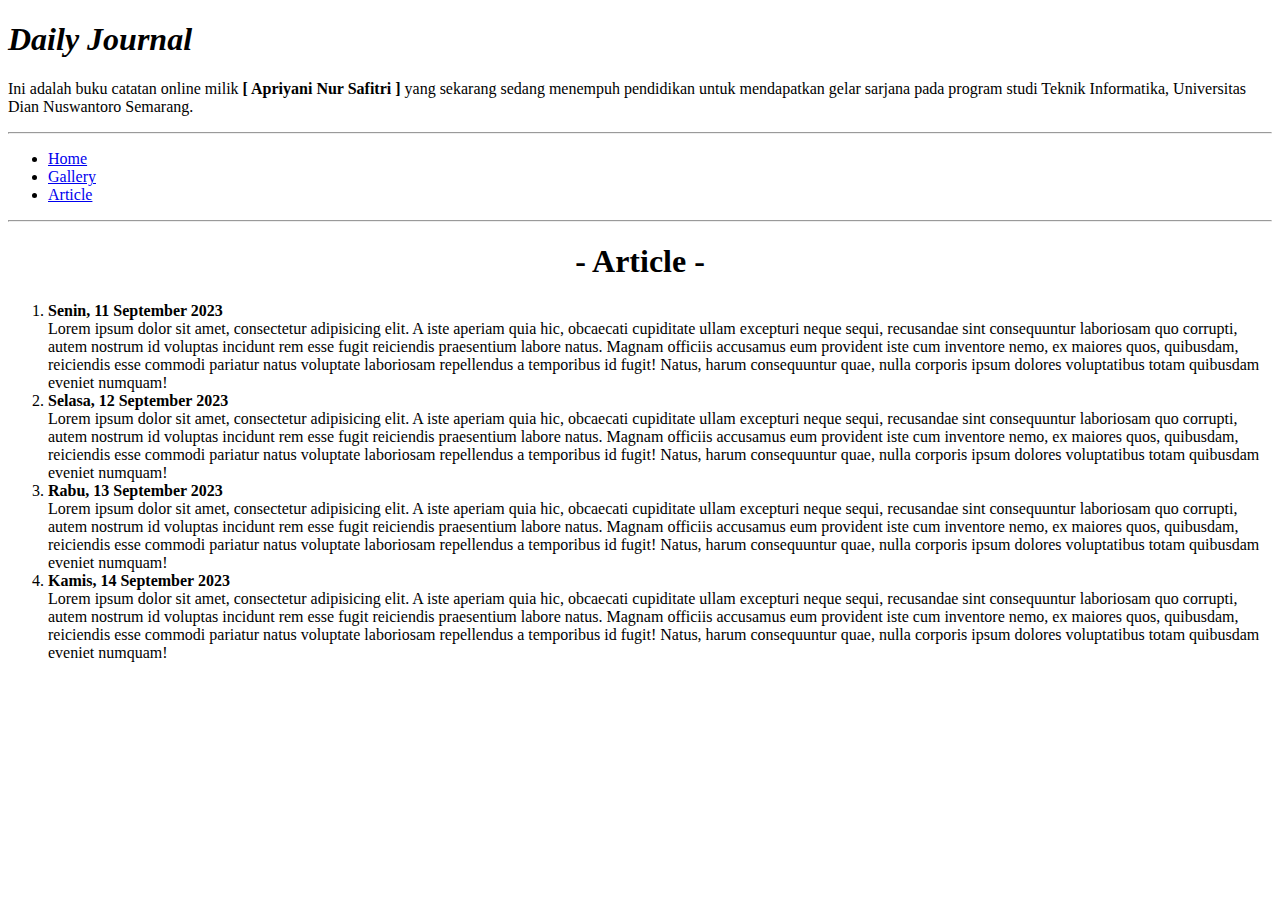
<file: article.html>
<!DOCTYPE html>
<html lang="en">
<head>
    <meta charset="UTF-8">
    <meta name="viewport" content="width=device-width, initial-scale=1.0">
    <title>Daily Journal</title>
</head>
<body>
    <header>
        <h1><i>Daily Journal</i></h1>
        <p>Ini adalah buku catatan online milik <strong>[ Apriyani Nur Safitri ]</strong> yang sekarang sedang menempuh pendidikan untuk mendapatkan gelar sarjana pada program studi Teknik Informatika, Universitas Dian Nuswantoro Semarang.
        </p>
    </header>

    <hr>
    
    <nav>
        <ul>
            <li><a href="home.html">Home</a></li>
            <li><a href="gallery.html">Gallery</a></li>
            <li><a href="article.html">Article</a></li>
        </ul>
    </nav>

    <hr>

    <section>
        <article>
            <header>
                <h1 align="center"><strong>- Article -</strong></h1>
            </header>
            <ol>
                <li><strong>Senin, 11 September 2023</strong></li>
                Lorem ipsum dolor sit amet, consectetur adipisicing elit. A iste aperiam quia hic, obcaecati cupiditate ullam excepturi neque sequi, recusandae sint consequuntur laboriosam quo corrupti, autem nostrum id voluptas incidunt rem esse fugit reiciendis praesentium labore natus. Magnam officiis accusamus eum provident iste cum inventore nemo, ex maiores quos, quibusdam, reiciendis esse commodi pariatur natus voluptate laboriosam repellendus a temporibus id fugit! Natus, harum consequuntur quae, nulla corporis ipsum dolores voluptatibus totam quibusdam eveniet numquam!
                <li><strong>Selasa, 12 September 2023</strong></li>
                Lorem ipsum dolor sit amet, consectetur adipisicing elit. A iste aperiam quia hic, obcaecati cupiditate ullam excepturi neque sequi, recusandae sint consequuntur laboriosam quo corrupti, autem nostrum id voluptas incidunt rem esse fugit reiciendis praesentium labore natus. Magnam officiis accusamus eum provident iste cum inventore nemo, ex maiores quos, quibusdam, reiciendis esse commodi pariatur natus voluptate laboriosam repellendus a temporibus id fugit! Natus, harum consequuntur quae, nulla corporis ipsum dolores voluptatibus totam quibusdam eveniet numquam!
                <li><strong>Rabu, 13 September 2023</strong></li>
                Lorem ipsum dolor sit amet, consectetur adipisicing elit. A iste aperiam quia hic, obcaecati cupiditate ullam excepturi neque sequi, recusandae sint consequuntur laboriosam quo corrupti, autem nostrum id voluptas incidunt rem esse fugit reiciendis praesentium labore natus. Magnam officiis accusamus eum provident iste cum inventore nemo, ex maiores quos, quibusdam, reiciendis esse commodi pariatur natus voluptate laboriosam repellendus a temporibus id fugit! Natus, harum consequuntur quae, nulla corporis ipsum dolores voluptatibus totam quibusdam eveniet numquam!
                <li><strong>Kamis, 14 September 2023</strong></li>
                Lorem ipsum dolor sit amet, consectetur adipisicing elit. A iste aperiam quia hic, obcaecati cupiditate ullam excepturi neque sequi, recusandae sint consequuntur laboriosam quo corrupti, autem nostrum id voluptas incidunt rem esse fugit reiciendis praesentium labore natus. Magnam officiis accusamus eum provident iste cum inventore nemo, ex maiores quos, quibusdam, reiciendis esse commodi pariatur natus voluptate laboriosam repellendus a temporibus id fugit! Natus, harum consequuntur quae, nulla corporis ipsum dolores voluptatibus totam quibusdam eveniet numquam!
            </ol>
        </article>
    </section>
</body>
</html>
</file>
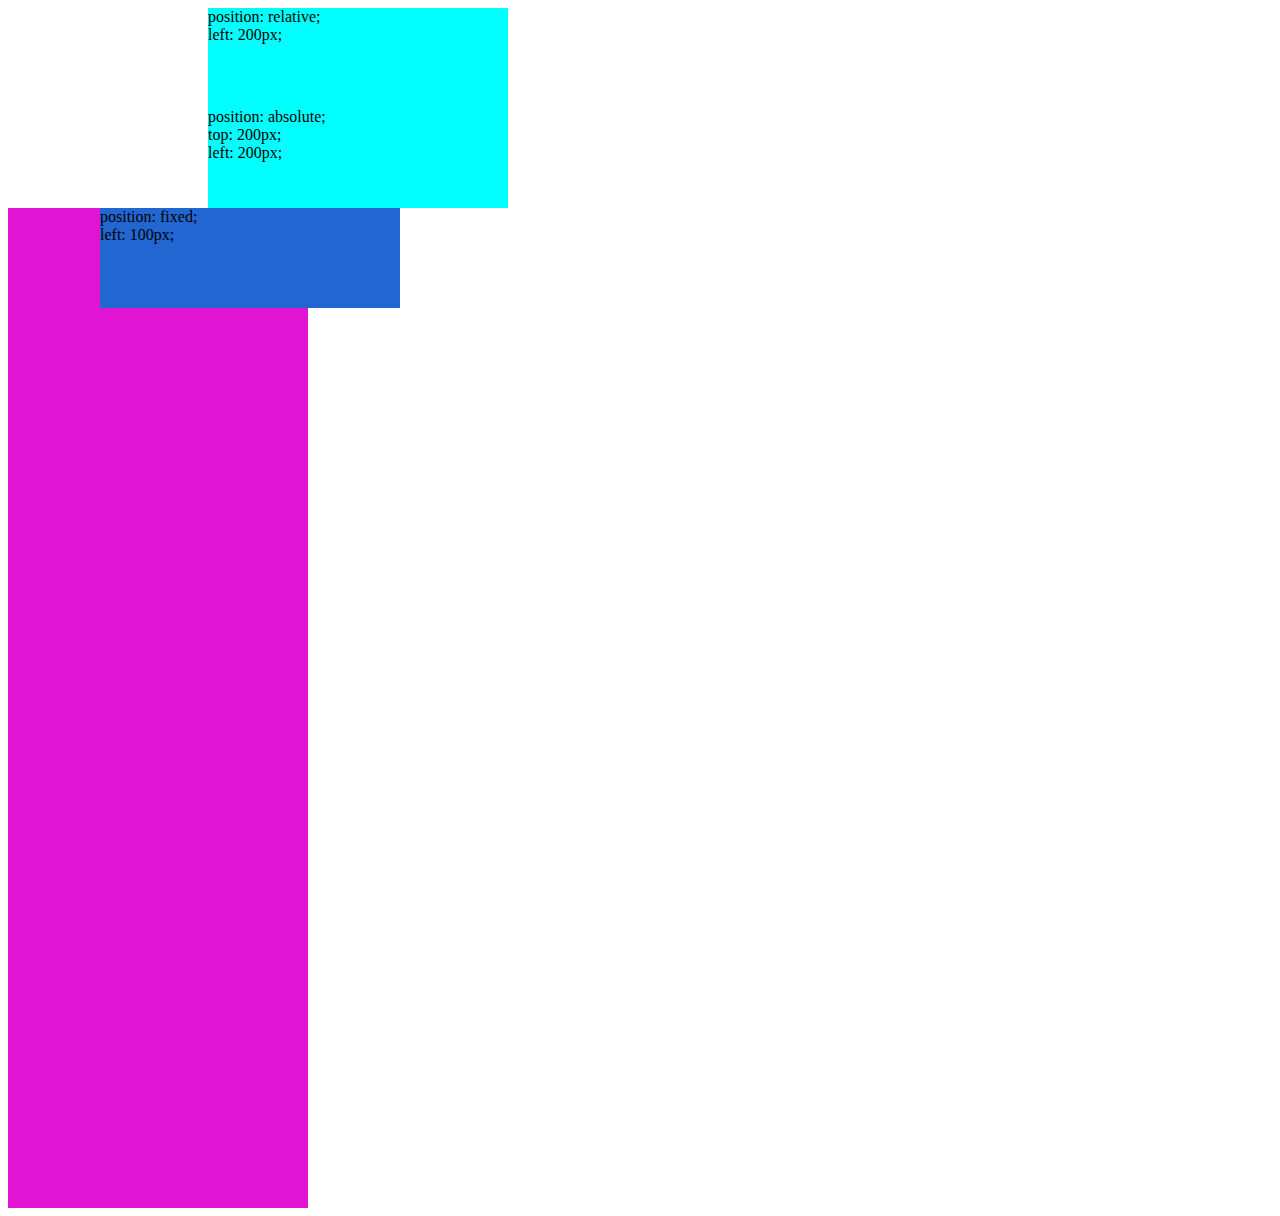
<file: color.html>
<!DOCTYPE html>
<html lang="en">
<head>
    <meta charset="UTF-8">
    <meta http-equiv="X-UA-Compatible" content="IE=edge">
    <meta name="viewport" content="width=device-width, initial-scale=1.0">
    <title>color</title>
    <style>
        div {
            width: 300px;
            height: 100px;
        }

        #box1 {
            background-color: aqua;
            position: relative;
            left: 200px;
        }

        #box2 {
            background-color: #65d325;
            position: absolute;
            top: 200px;
            left: 200px;
        }

        #box3 {
            background-color: rgb(34, 103, 209);
            position: fixed;
            left: 100px;
        }

        #box4 {
            background-color: hsl(304, 84%, 48%);
            height: 1000px;
        }
    </style>
</head>
<body>
    <div id="box1">position: relative; <br/> left: 200px;</div>
    <div id="box1">position: absolute; <br/> top: 200px; <br/> left: 200px;</div>
    <div id="box3">position: fixed; <br/> left: 100px;</div>
    <div id="box4"></div>
</body>
</html>
</file>
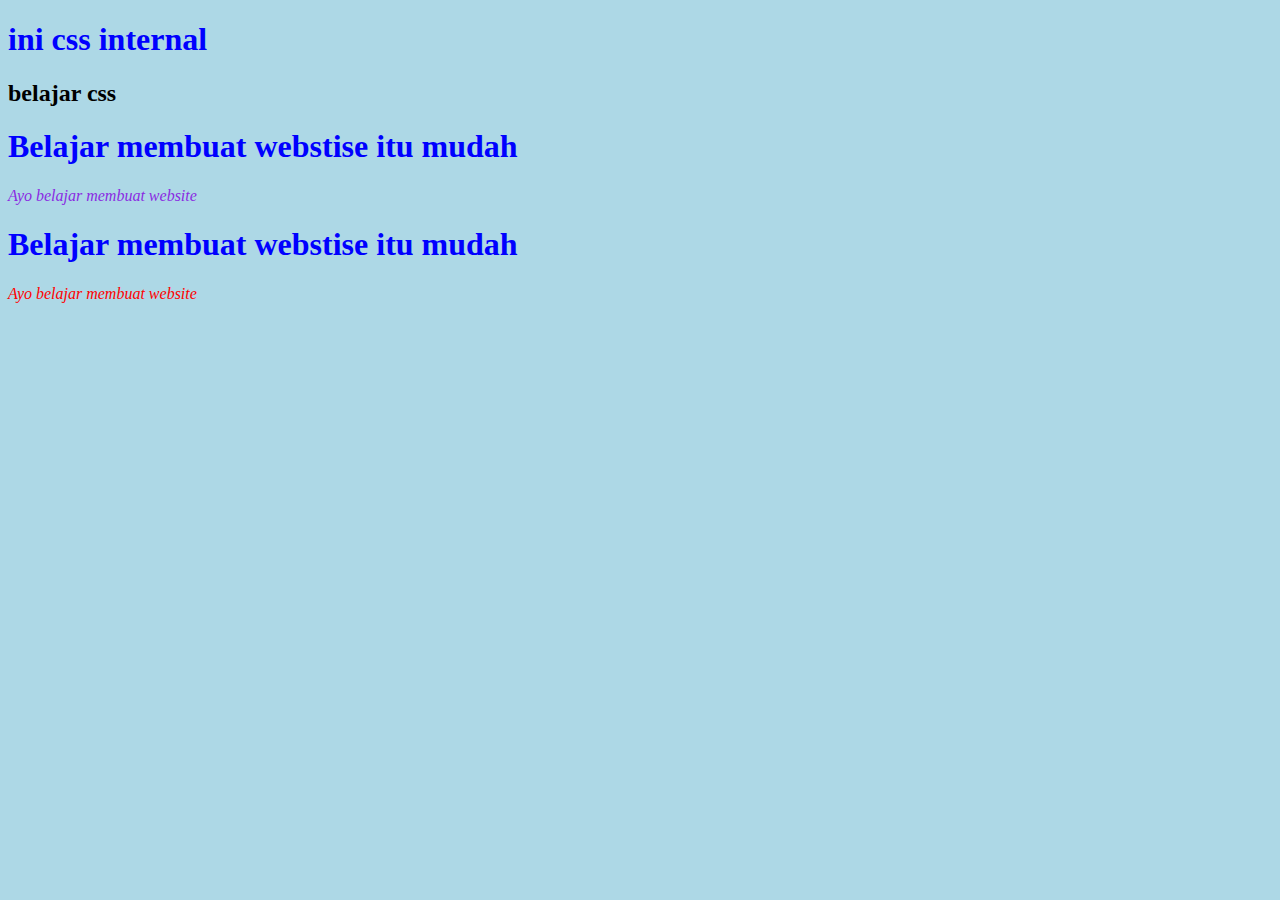
<file: css.html>
<!DOCTYPE html>
<html lang="en">
<head>
    <meta charset="UTF-8">
    <meta http-equiv="X-UA-Compatible" content="IE=edge">
    <meta name="viewport" content="width=device-width, initial-scale=1.0">
    <title>CSS</title>
    <style type="text/css">
        body{
            background-color: lightblue;
        }

        h1{
            color: blue;
        }

        p {
            color: yellow;
            font-style: italic;
        }

        .red {
            color: red;
        }

        #pertama {
            color: blueviolet;
        }
    </style>
</head>
<body>
    <h1>ini css internal</h1>
    <h2>belajar css</h2>
    <h1>Belajar membuat webstise itu mudah</h1>
    <p id="pertama">Ayo belajar membuat website</p>
    <h1 style="color: blue;">Belajar membuat webstise itu mudah</h1>
    <p class="red">Ayo belajar membuat website</p>
</body>
</html>
</file>
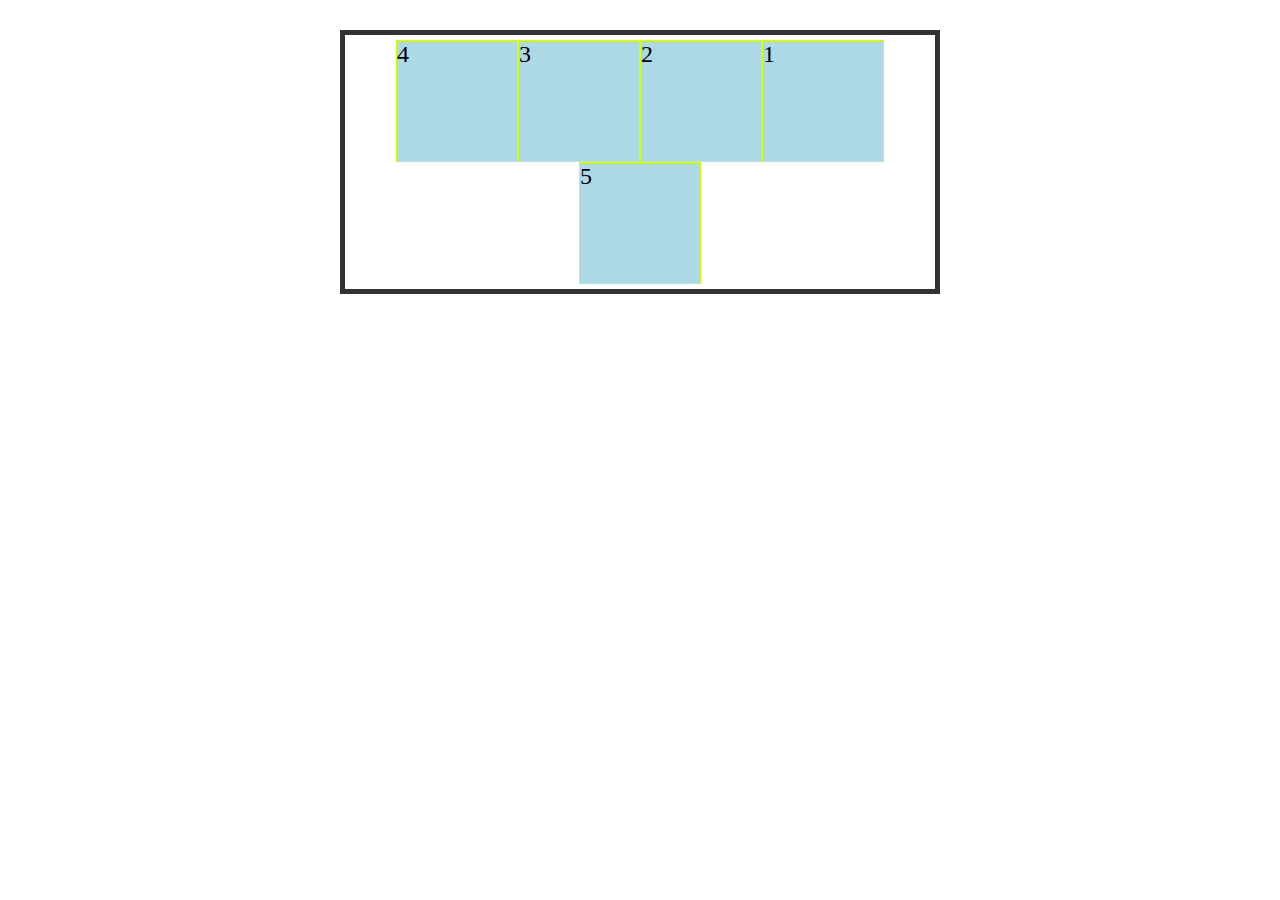
<file: flexbox.html>
<!DOCTYPE html>
<html lang="en">
<head>
    <meta charset="UTF-8">
    <meta http-equiv="X-UA-Compatible" content="IE=edge">
    <meta name="viewport" content="width=<div>, initial-scale=1.0">
    <title>flex box</title>
    <style>
        .container {
            width: 600px;
            height: max-content;
            border: 5px solid #333;
            margin: 30px auto;
            padding: 5px;
            box-sizing: border-box;
            display: flex;
            flex-direction: row-reverse;
            flex-wrap: wrap;
            justify-content: center;
        }

        .container div {
            width: 120px;
            height: 120px;
            background-color: lightblue;
            border: 1px solid #d2ff07;
            font-size: x-large;
        }
    </style>
</head>
<body>
    <div class="container">
    <div class="satu">1</div>
    <div class="dua">2</div>
    <div class="tiga">3</div>
    <div class="empat">4</div>
    <div class="lima">5</div>
</div>
</body>
</html>
</file>
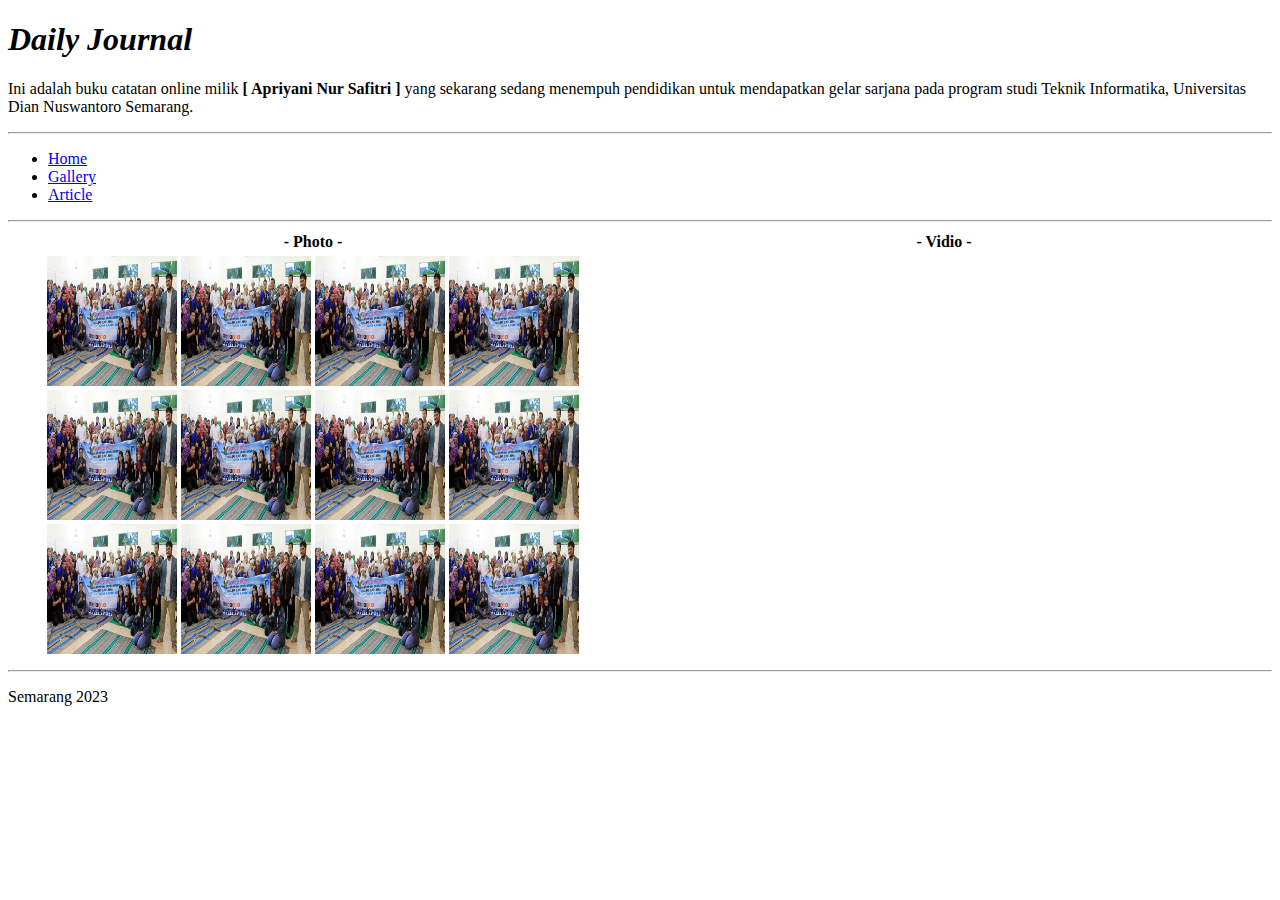
<file: gallery.html>
<!DOCTYPE html>
<html lang="en">
<head>
    <meta charset="UTF-8">
    <meta name="viewport" content="width=device-width, initial-scale=1.0">
    <title>Daily Journal</title>
</head>
<body>
    <header>
        <h1><i>Daily Journal</i></h1>
        <p>Ini adalah buku catatan online milik <strong>[ Apriyani Nur Safitri ]</strong> yang sekarang sedang menempuh pendidikan untuk mendapatkan gelar sarjana pada program studi Teknik Informatika, Universitas Dian Nuswantoro Semarang.
        </p>
    </header>

    <hr>
    
    <nav>
        <ul>
            <li><a href="home.html">Home</a></li>
            <li><a href="gallery.html">Gallery</a></li>
            <li><a href="article.html">Article</a></li>
        </ul>
    </nav>

    <hr>

    <section>
        <article>
            <table  width="100%">
            <thead>
                <tr>
                    <th>- Photo -</th>
                    <th>- Vidio -</th>
                </tr>
            </thead>

        <tbody>
            <tr>
                <td align="center">
                    <img src="Gallery1.jpg" width="130" height="130" alt="Photo 1">
                    <img src="Gallery1.jpg" width="130" height="130" alt="Photo 1">
                    <img src="Gallery1.jpg" width="130" height="130" alt="Photo 1">
                    <img src="Gallery1.jpg" width="130" height="130" alt="Photo 1">
                    <img src="Gallery1.jpg" width="130" height="130" alt="Photo 1">
                    <img src="Gallery1.jpg" width="130" height="130" alt="Photo 1">
                    <img src="Gallery1.jpg" width="130" height="130" alt="Photo 1">
                    <img src="Gallery1.jpg" width="130" height="130" alt="Photo 1">
                    <img src="Gallery1.jpg" width="130" height="130" alt="Photo 1">
                    <img src="Gallery1.jpg" width="130" height="130" alt="Photo 1">
                    <img src="Gallery1.jpg" width="130" height="130" alt="Photo 1">
                    <img src="Gallery1.jpg" width="130" height="130" alt="Photo 1">
                </td>
                <td align="center">
                    <iframe 
                        width="650" 
                        height="400" 
                        src="https://www.youtube.com/embed/qgF9gcZY-ZI?si=qj1Hr3jKqXLbDbSO" 
                        title="YouTube video player" 
                        frameborder="0" 
                        allow="accelerometer; autoplay; clipboard-write; encrypted-media; gyroscope; picture-in-picture; web-share" 
                        referrerpolicy="strict-origin-when-cross-origin" 
                        allowfullscreen
                    ></iframe>
                </td>
            </tr>
        </tbody>
        </article>
            </table>

    <hr>

    <footer>
        <p>Semarang 2023</p>
    </footer>
</body>
</html>
</file>
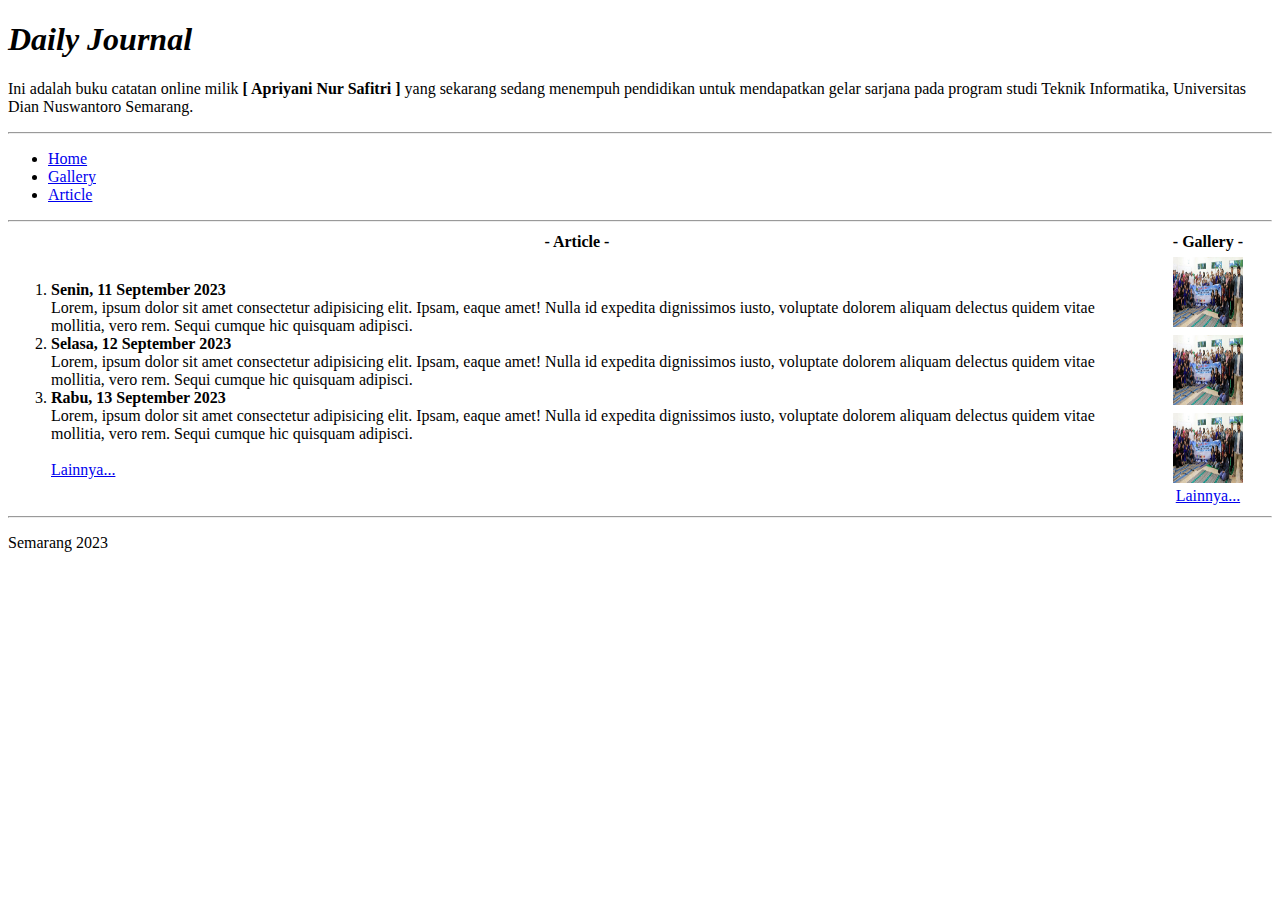
<file: home.html>
<!DOCTYPE html>
<html lang="en">
<head>
    <meta charset="UTF-8">
    <meta name="viewport" content="width=device-width, initial-scale=1.0">
    <title>Daily Journal</title>
</head>
<body>
    <header>
        <h1><i>Daily Journal</i></h1>
        <p>Ini adalah buku catatan online milik <strong>[ Apriyani Nur Safitri ]</strong> yang sekarang sedang menempuh pendidikan untuk mendapatkan gelar sarjana pada program studi Teknik Informatika, Universitas Dian Nuswantoro Semarang.
        </p>
    </header>

    <hr>
    
    <nav>
        <ul>
            <li><a href="home.html">Home</a></li>
            <li><a href="gallery.html">Gallery</a></li>
            <li><a href="article.html">Article</a></li>
        </ul>
    </nav>

    <hr>

    <section>
        <article>
            <table width="100%" >
                <thead>
                    <tr>
                        <th>- Article -</th>
                        <th>- Gallery -</th>
                    </tr>
                </thead>
                <tbody>
                    <tr>
                        <td rowspan="10">
                            <ol>
                                <li><strong>Senin, 11 September 2023</strong></li>
                                Lorem, ipsum dolor sit amet consectetur adipisicing elit. Ipsam, eaque amet! Nulla id expedita dignissimos iusto, voluptate dolorem aliquam delectus quidem vitae mollitia, vero rem. Sequi cumque hic quisquam adipisci.
                                <li><strong>Selasa, 12 September 2023</strong></li>
                                Lorem, ipsum dolor sit amet consectetur adipisicing elit. Ipsam, eaque amet! Nulla id expedita dignissimos iusto, voluptate dolorem aliquam delectus quidem vitae mollitia, vero rem. Sequi cumque hic quisquam adipisci.
                                <li><strong>Rabu, 13 September 2023</strong></li>
                                Lorem, ipsum dolor sit amet consectetur adipisicing elit. Ipsam, eaque amet! Nulla id expedita dignissimos iusto, voluptate dolorem aliquam delectus quidem vitae mollitia, vero rem. Sequi cumque hic quisquam adipisci.
                                <br><br>
                                <a href="article.html">Lainnya...</a>
                            </ol>
                        </td>
                    </tr>

                    <tr>
                        <td align="center">
                            <img src="Gallery1.jpg" width="70" height="70">
                        </td>
                    </tr>
                    <tr>
                        <td align="center">
                            <img src="Gallery1.jpg" width="70" height="70">
                        </td>
                    </tr>
                    <tr>
                        <td align="center">
                            <img src="Gallery1.jpg" width="70" height="70">
                            <a href="gallery.html">Lainnya...</a>
                        </td>
                    </tr>
                </tbody>
            </table>
        </article>
    </section>
    <hr>

    <footer>
        <p>Semarang 2023</p>
    </footer>
</body>
</html>
</file>
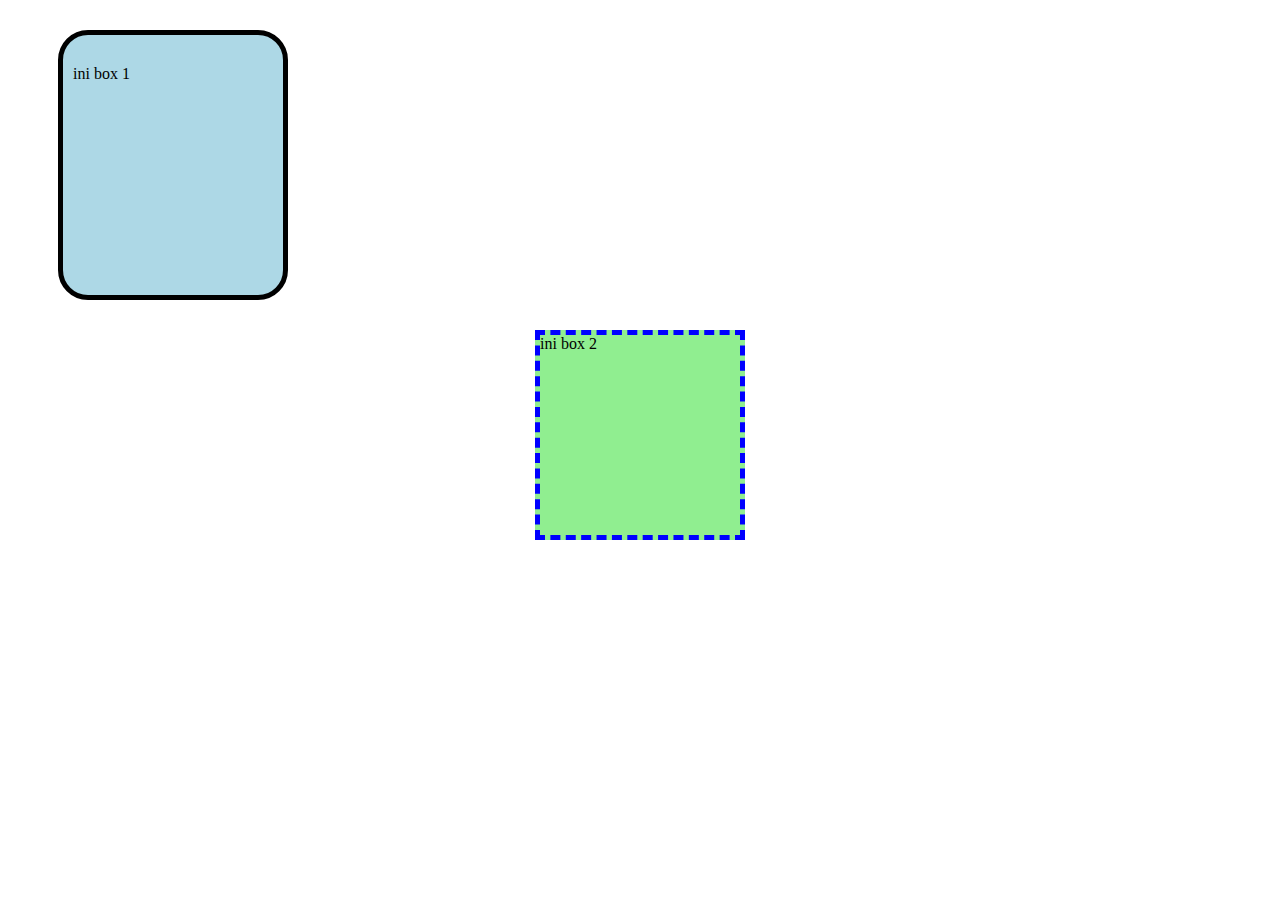
<file: margin.html>
<!DOCTYPE html>
<html lang="en">
<head>
    <meta charset="UTF-8">
    <meta http-equiv="X-UA-Compatible" content="IE=edge">
    <meta name="viewport" content="width=device-width, initial-scale=1.0">
    <title>Document</title>
    <style>
        .box1 {
            width: 200px;
            height: 200px;
            background-color: lightblue;
            margin: 30px 50px;
            padding: 30px 10px;
            border: 5px solid black;
            border-radius: 30px;
        }

        .box2 {
            width: 200px;
            height: 200px;
            background-color: lightgreen;
            margin: auto;
            border: 5px dashed blue;
        }
    </style>
</head>
<body>
    <div class="box1">ini box 1</div>
    <div class="box2">ini box 2</div>
</body>
</html>
</file>
